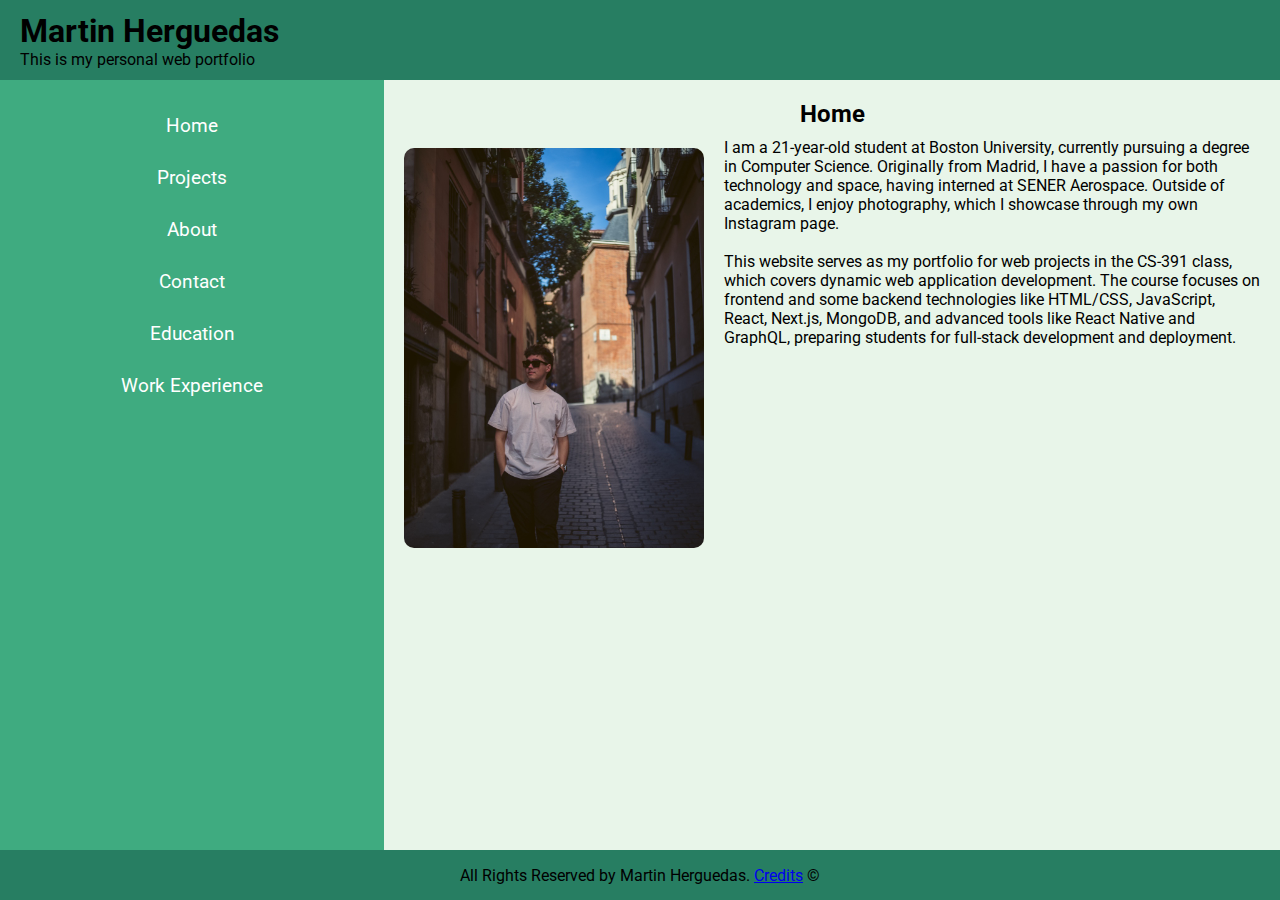
<file: index.html>
<!DOCTYPE html>
<html lang="en">

<head>
    <meta charset="UTF-8"> <!-- Character encoding -->
    <meta http-equiv="X-UA-Compatible" content="IE=edge"> <!-- Compatibility with Internet Explorer -->
    <meta name="viewport" content="width=device-width, initial-scale=1.0"> <!-- Responsive design -->
    <title>Home | Resume</title> <!-- Page title -->
    <link rel="stylesheet" href="styles.css"> <!-- Link to CSS file -->
</head>

<body>
    <header>
        <h1>Martin Herguedas</h1> <!-- Main heading -->
        <p>This is my personal web portfolio</p> <!-- Subheading -->
    </header>

    <nav>
        <ul>
            <li><a href="index.html">Home</a></li> <!-- Home link -->
            <li><a href="projects.html">Projects</a></li> <!-- Projects link -->
            <li><a href="about.html">About</a></li> <!-- About link -->
            <li><a href="contact.html">Contact</a></li> <!-- Contact link -->
            <li><a href="education.html">Education</a></li> <!-- Education link -->
            <li><a href="work-experience.html">Work Experience</a></li> <!-- Work Experience link -->
        </ul>
    </nav>

    <main>
        <h2>Home</h2> <!-- Section heading for home -->
        <div class="content-container">
            <img src="/assets/me_2.jpeg" alt="Intro photo" class="profile-image"> <!-- Introductory image -->
            <div class="text-content">
                <p>I am a 21-year-old student at Boston University, currently pursuing a degree in Computer Science. Originally from Madrid, I have a passion for both technology and space, having interned at SENER Aerospace. Outside of academics, I enjoy photography, which I showcase through my own Instagram page.</p>
                <br>
                <p>This website serves as my portfolio for web projects in the CS-391 class, which covers dynamic web application development. The course focuses on frontend and some backend technologies like HTML/CSS, JavaScript, React, Next.js, MongoDB, and advanced tools like React Native and GraphQL, preparing students for full-stack development and deployment.</p>
            </div>
        </div>
    </main>

    <footer>
        <p>All Rights Reserved by Martin Herguedas. <a href="credits.html">Credits</a> &copy;</p> <!-- Footer text -->
    </footer>
</body>

</html>
</file>
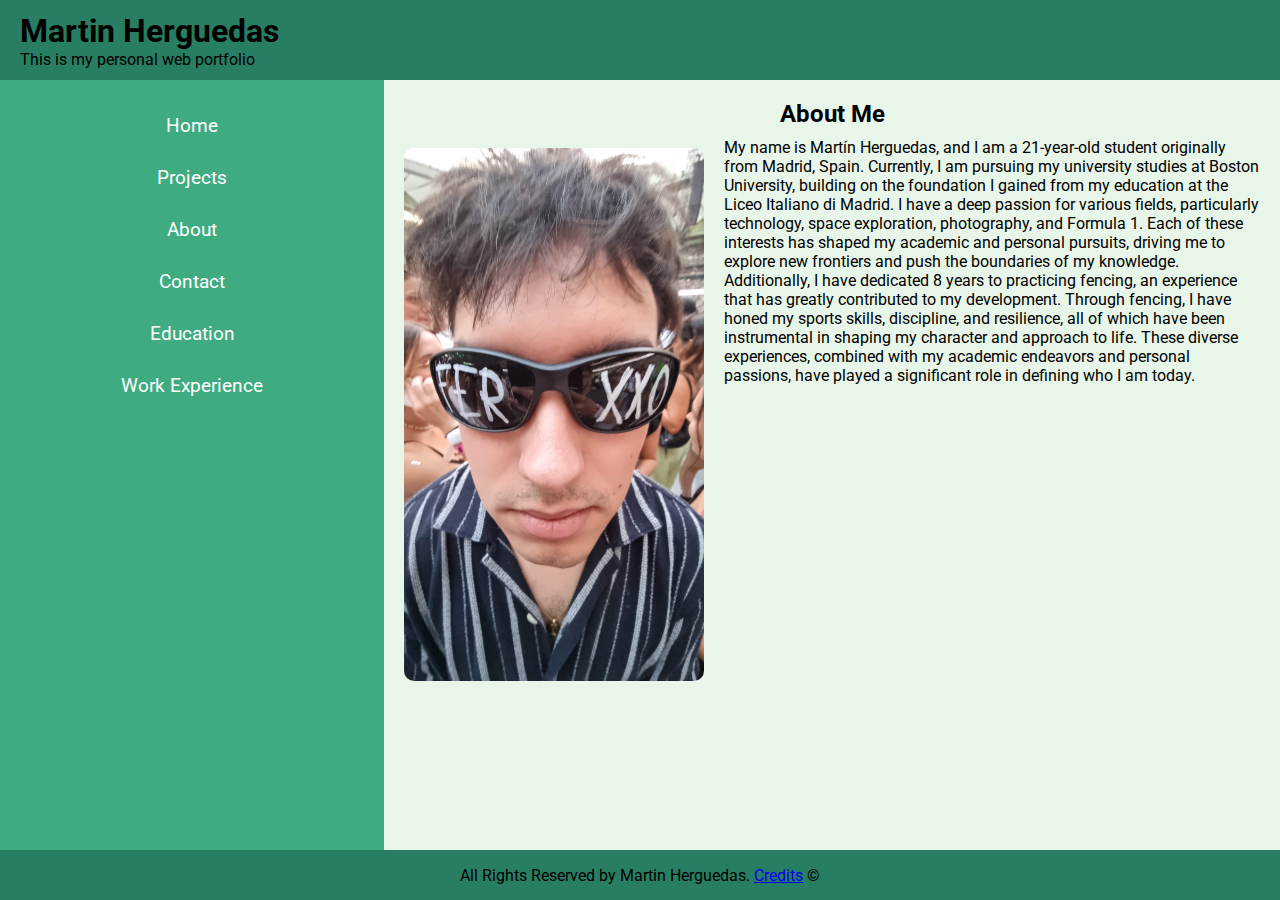
<file: about.html>
<!DOCTYPE html>
<html lang="en">

<head>
    <meta charset="UTF-8">
    <meta http-equiv="X-UA-Compatible" content="IE=edge">
    <meta name="viewport" content="width=device-width, initial-scale=1.0">
    <title>About | Resume</title>
    <link rel="stylesheet" href="styles.css">
</head>

<body>
    <!-- Header section with the name and a brief introduction -->
    <header>
        <h1>Martin Herguedas</h1>
        <p>This is my personal web portfolio</p>
    </header>

    <!-- Navigation menu for the website -->
    <nav aria-label="Main Navigation">
        <ul>
            <li><a href="index.html">Home</a></li>
            <li><a href="projects.html">Projects</a></li>
            <li><a href="about.html">About</a></li>
            <li><a href="contact.html">Contact</a></li>
            <li><a href="education.html">Education</a></li>
            <li><a href="work-experience.html">Work Experience</a></li>
        </ul>
    </nav>

    <!-- Main content area -->
    <main>
        <h2>About Me</h2>
        <div class="content-container">
            <!-- Profile image of the author -->
            <img src="/assets/me_1.jpg" alt="Martin Herguedas" class="profile-image">
            <div class="text-content">
                <!-- Personal introduction and background information -->
                <p>My name is Martín Herguedas, and I am a 21-year-old student originally from Madrid, Spain. Currently, I am pursuing my university studies at Boston University, building on the foundation I gained from my education at the Liceo Italiano di Madrid. I have a deep passion for various fields, particularly technology, space exploration, photography, and Formula 1. Each of these interests has shaped my academic and personal pursuits, driving me to explore new frontiers and push the boundaries of my knowledge. Additionally, I have dedicated 8 years to practicing fencing, an experience that has greatly contributed to my development. Through fencing, I have honed my sports skills, discipline, and resilience, all of which have been instrumental in shaping my character and approach to life. These diverse experiences, combined with my academic endeavors and personal passions, have played a significant role in defining who I am today.</p>
            </div>
        </div>
    </main>

    <!-- Footer section with copyright information -->
    <footer>
        <p>All Rights Reserved by Martin Herguedas. <a href="credits.html">Credits</a> &copy;</p>
    </footer>
</body>

</html>
</file>
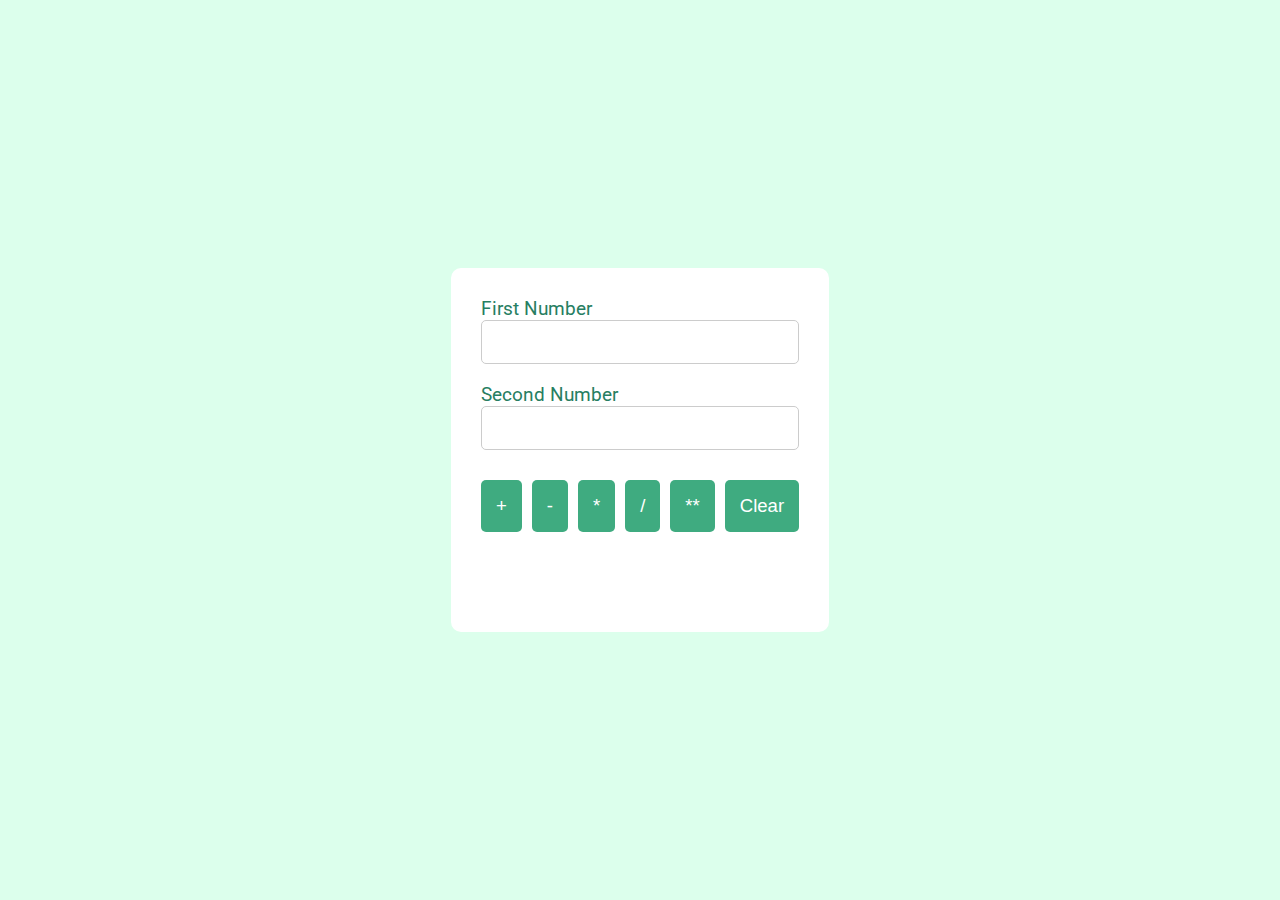
<file: calculator.html>
<!DOCTYPE html>
<html lang="en">

<head>
    <meta charset="UTF-8"> <!-- Character encoding -->
    <meta http-equiv="X-UA-Compatible" content="IE=edge"> <!-- Compatibility with Internet Explorer -->
    <meta name="viewport" content="width=device-width, initial-scale=1.0"> <!-- Responsive design -->
    <title>Calculator | Projects</title> <!-- Page title -->
    <link rel="stylesheet" href="calculator.css"> <!-- Link to CSS file for styling -->
</head>

<body>
    <div class="calculator-container"> <!-- Main container for the calculator -->
        <div class="input-section"> <!-- Section for input fields -->
            <div class="input-group">
                <label for="first-number">First Number</label> <!-- Label for the first input -->
                <input id="first-number" type="number" aria-label="First Number"> <!-- Input for first number -->
            </div>
            <div class="input-group">
                <label for="second-number">Second Number</label> <!-- Label for the second input -->
                <input id="second-number" type="number" aria-label="Second Number"> <!-- Input for second number -->
            </div>
        </div>
        <div class="buttons-section"> <!-- Section for buttons -->
            <button onclick="addition()">+</button> <!-- Addition button -->
            <button onclick="subtraction()">-</button> <!-- Subtraction button -->
            <button onclick="multiplication()">*</button> <!-- Multiplication button -->
            <button onclick="division()">/</button> <!-- Division button -->
            <button onclick="power()">**</button> <!-- Power button -->
            <button onclick="clearFields()">Clear</button> <!-- Clear button -->
        </div>

        <!-- Result Display Section -->
        <div class="result-section">
            <div id="output"></div> <!-- Div to display the result -->
        </div>
    </div>

    <script src="calculator.js"></script> <!-- Link to JavaScript file for functionality -->
</body>

</html>
</file>
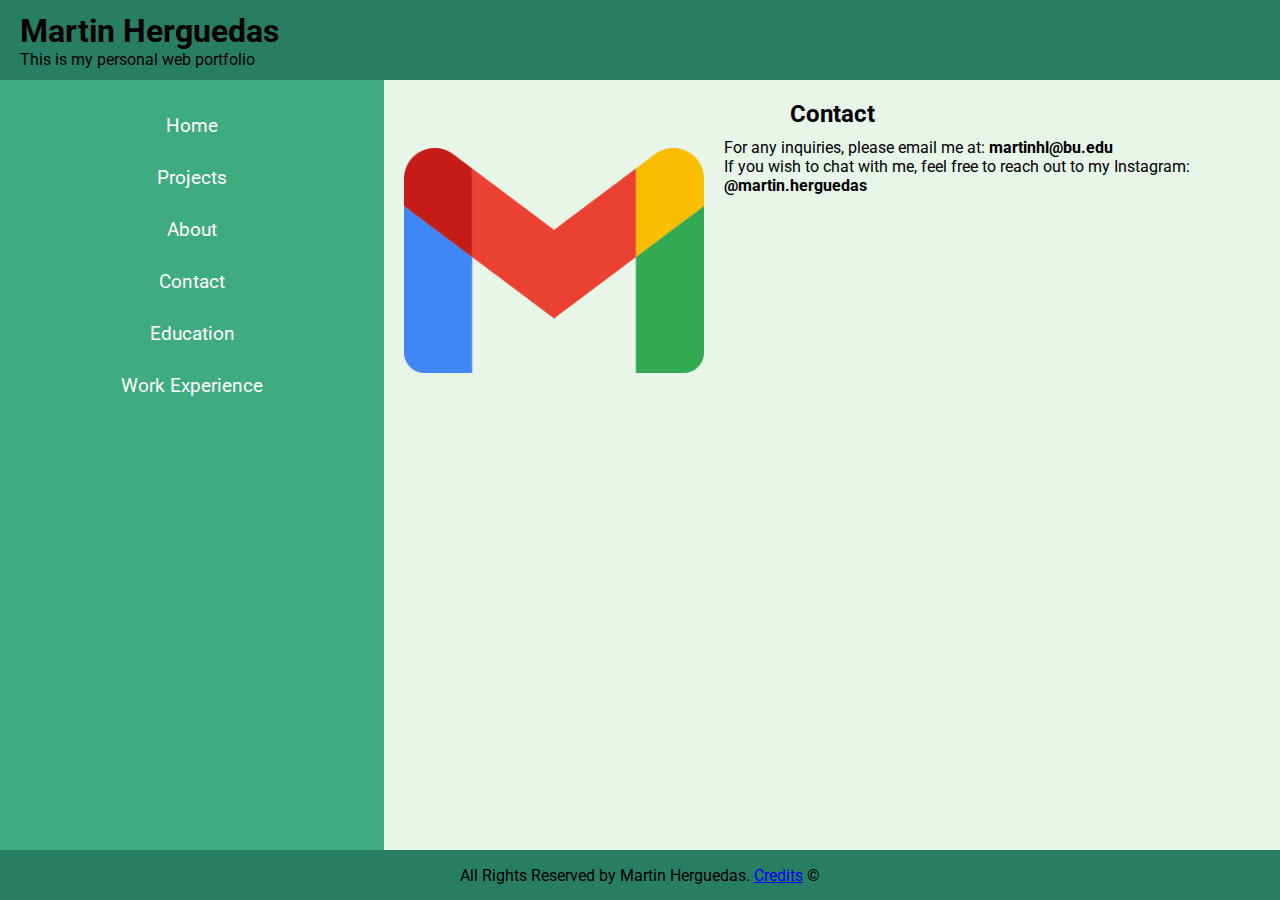
<file: contact.html>
<!DOCTYPE html>
<html lang="en">

<head>
    <meta charset="UTF-8"> <!-- Character encoding -->
    <meta http-equiv="X-UA-Compatible" content="IE=edge"> <!-- Compatibility with Internet Explorer -->
    <meta name="viewport" content="width=device-width, initial-scale=1.0"> <!-- Responsive design -->
    <title>Contact | Resume</title> <!-- Page title -->
    <link rel="stylesheet" href="styles.css"> <!-- Link to CSS file -->
</head>

<body>
    <header>
        <h1>Martin Herguedas</h1> <!-- Main heading -->
        <p>This is my personal web portfolio</p> <!-- Subheading -->
    </header>

    <nav aria-label="Main Navigation">
        <ul>
            <li><a href="index.html">Home</a></li> <!-- Home link -->
            <li><a href="projects.html">Projects</a></li> <!-- Projects link -->
            <li><a href="about.html">About</a></li> <!-- About link -->
            <li><a href="contact.html">Contact</a></li> <!-- Contact link -->
            <li><a href="education.html">Education</a></li> <!-- Education link -->
            <li><a href="work-experience.html">Work Experience</a></li> <!-- Work Experience link -->
        </ul>
    </nav>

    <main>
        <h2>Contact</h2> <!-- Section heading for contact -->
        <div class="content-container">
            <img src="/assets/gmail.png" alt="Gmail Icon" class="profile-image"> <!-- Image of Gmail icon -->
            <div class="text-content">
                <p>For any inquiries, please email me at: <strong>martinhl@bu.edu</strong></p> <!-- Email contact -->
                <p>If you wish to chat with me, feel free to reach out to my Instagram: <strong>@martin.herguedas</strong></p> <!-- Instagram contact -->
            </div>
        </div>
    </main>

    <footer>
        <p>All Rights Reserved by Martin Herguedas. <a href="credits.html">Credits</a> &copy;</p> <!-- Footer text -->
    </footer>
</body>

</html>
</file>
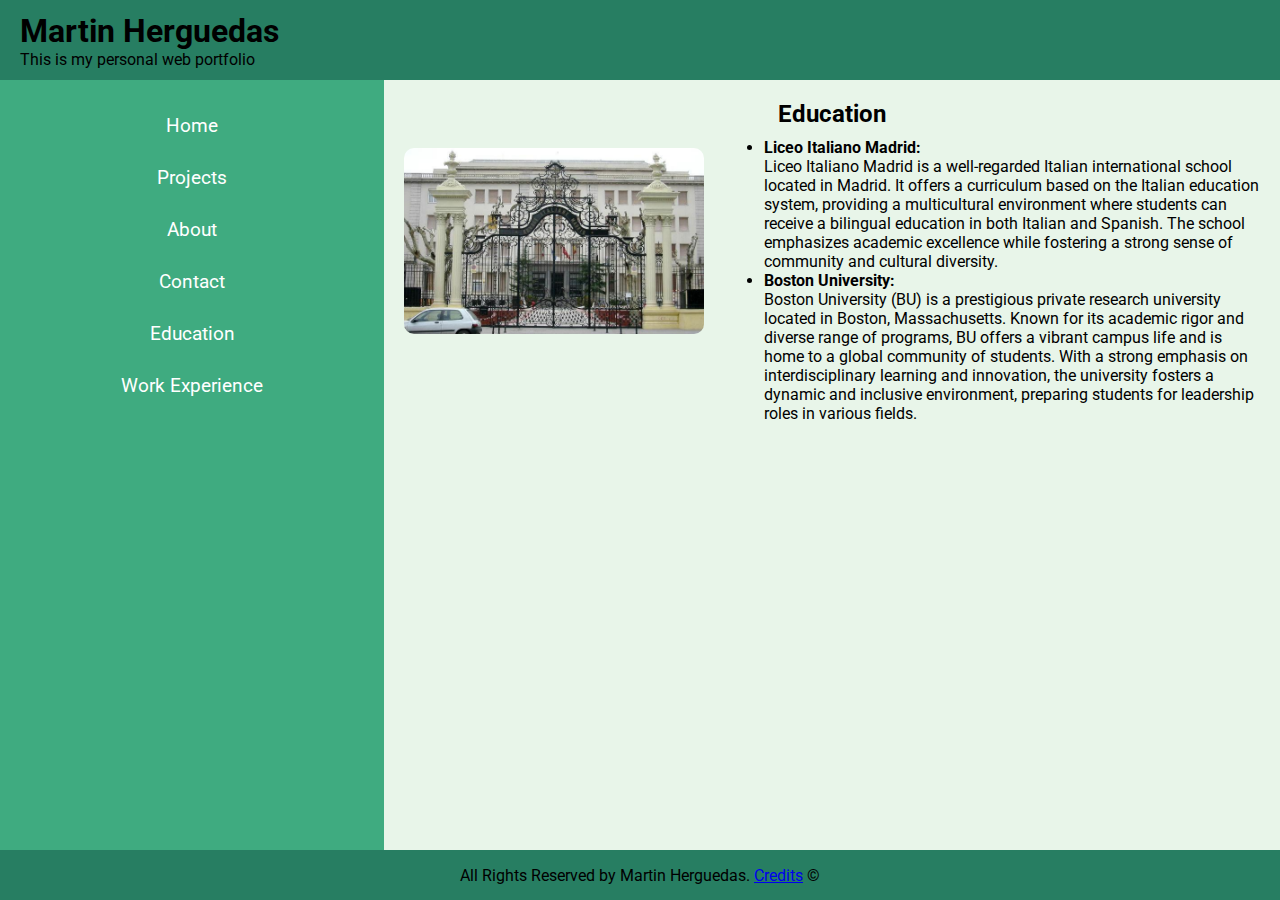
<file: education.html>
<!DOCTYPE html>
<html lang="en">

<head>
    <meta charset="UTF-8"> <!-- Character encoding -->
    <meta http-equiv="X-UA-Compatible" content="IE=edge"> <!-- Compatibility with Internet Explorer -->
    <meta name="viewport" content="width=device-width, initial-scale=1.0"> <!-- Responsive design -->
    <title>Education | Resume</title> <!-- Page title -->
    <link rel="stylesheet" href="styles.css"> <!-- Link to CSS file -->
</head>

<body>
    <header>
        <h1>Martin Herguedas</h1> <!-- Main heading -->
        <p>This is my personal web portfolio</p> <!-- Subheading -->
    </header>

    <nav aria-label="Main Navigation">
        <ul>
            <li><a href="index.html">Home</a></li> <!-- Home link -->
            <li><a href="projects.html">Projects</a></li> <!-- Projects link -->
            <li><a href="about.html">About</a></li> <!-- About link -->
            <li><a href="contact.html">Contact</a></li> <!-- Contact link -->
            <li><a href="education.html">Education</a></li> <!-- Education link -->
            <li><a href="work-experience.html">Work Experience</a></li> <!-- Work Experience link -->
        </ul>
    </nav>

    <main>
        <h2>Education</h2> <!-- Section heading for education -->
        <div class="content-container">
            <img src="/assets/liceo.jpg" alt="Liceo Italiano Madrid" class="profile-image"> <!-- Image of Liceo Italiano Madrid -->
            <div class="text-content">
                <ul>
                    <li>
                        <p><strong>Liceo Italiano Madrid:</strong></p> <!-- School name -->
                        <p>Liceo Italiano Madrid is a well-regarded Italian international school located in Madrid. It offers a curriculum based on the Italian education system, providing a multicultural environment where students can receive a bilingual education in both Italian and Spanish. The school emphasizes academic excellence while fostering a strong sense of community and cultural diversity.</p> <!-- Description of Liceo -->
                    </li>
                    <li>
                        <p><strong>Boston University:</strong></p> <!-- University name -->
                        <p>Boston University (BU) is a prestigious private research university located in Boston, Massachusetts. Known for its academic rigor and diverse range of programs, BU offers a vibrant campus life and is home to a global community of students. With a strong emphasis on interdisciplinary learning and innovation, the university fosters a dynamic and inclusive environment, preparing students for leadership roles in various fields.</p> <!-- Description of BU -->
                    </li>
                </ul>
            </div>
        </div>
    </main>

    <footer>
        <p>All Rights Reserved by Martin Herguedas. <a href="credits.html">Credits</a> &copy;</p> <!-- Footer text -->
    </footer>
</body>

</html>
</file>
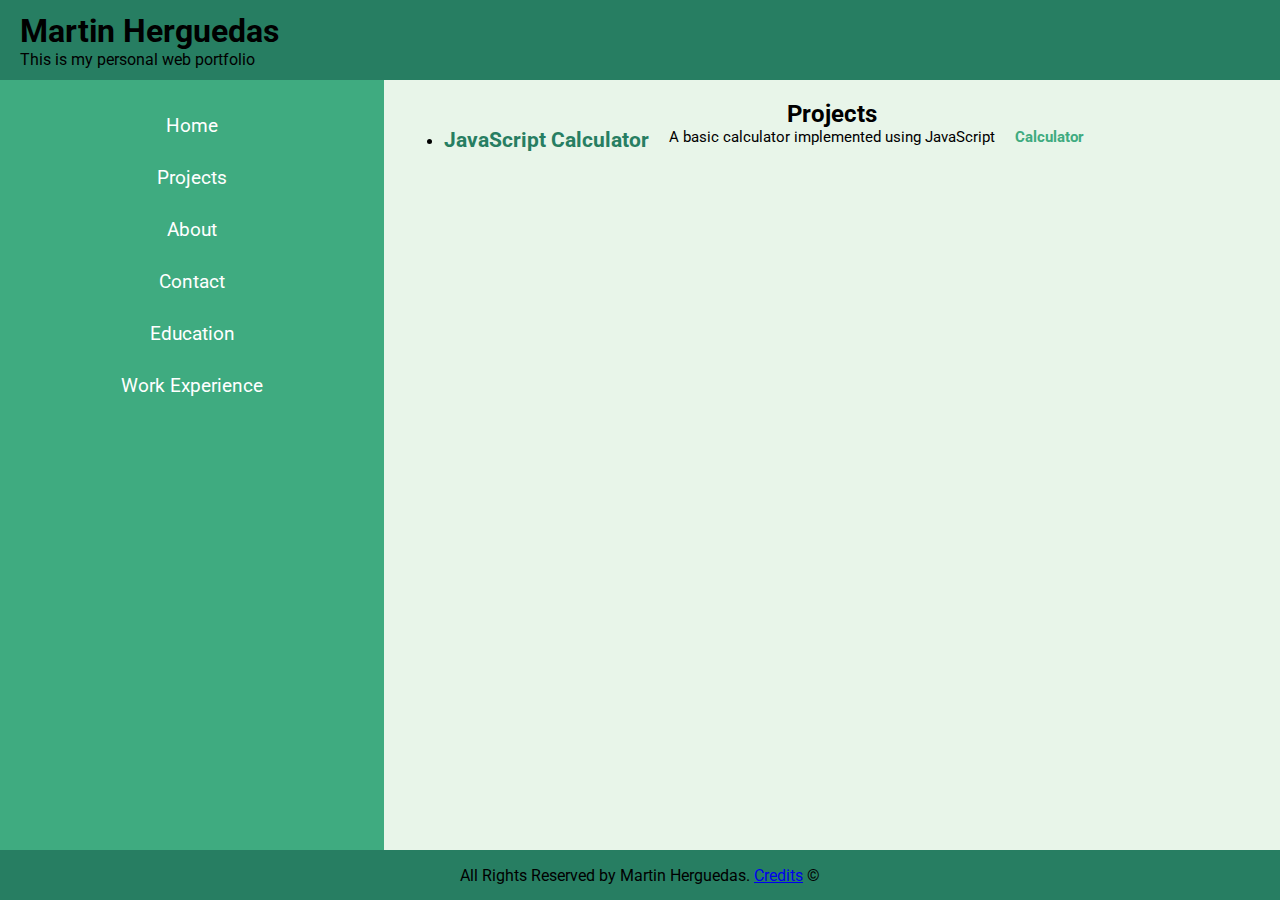
<file: projects.html>
<!DOCTYPE html>
<html lang="en">

<head>
    <meta charset="UTF-8"> <!-- Character encoding -->
    <meta http-equiv="X-UA-Compatible" content="IE=edge"> <!-- Compatibility with Internet Explorer -->
    <meta name="viewport" content="width=device-width, initial-scale=1.0"> <!-- Responsive design -->
    <title>Projects | Resume</title> <!-- Page title -->
    <link rel="stylesheet" href="styles.css"> <!-- Link to CSS file -->
</head>

<body>
    <header>
        <h1>Martin Herguedas</h1> <!-- Main heading -->
        <p>This is my personal web portfolio</p> <!-- Subheading -->
    </header>

    <nav aria-label="Main Navigation">
        <ul>
            <li><a href="index.html">Home</a></li>
            <li><a href="projects.html">Projects</a></li>
            <li><a href="about.html">About</a></li>
            <li><a href="contact.html">Contact</a></li>
            <li><a href="education.html">Education</a></li>
            <li><a href="work-experience.html">Work Experience</a></li>
        </ul>
    </nav>

    <main>
        <h2>Projects</h2> <!-- Section heading for projects -->
        <div class="content-container">
            <ul>
                <li>
                    <div class="project">             
                        <h3>JavaScript Calculator</h3> <!-- Project title -->
                        <p>A basic calculator implemented using JavaScript</p> <!-- Project description -->
                        <a href="calculator.html">Calculator</a> <!-- Link to the project -->
                    </div>
                </li>
                <!-- Add more projects here -->
            </ul>
        </div>
    </main>

    <footer>
        <p>All Rights Reserved by Martin Herguedas. <a href="credits.html">Credits</a> &copy;</p> <!-- Footer text -->
    </footer>
</body>

</html>
</file>
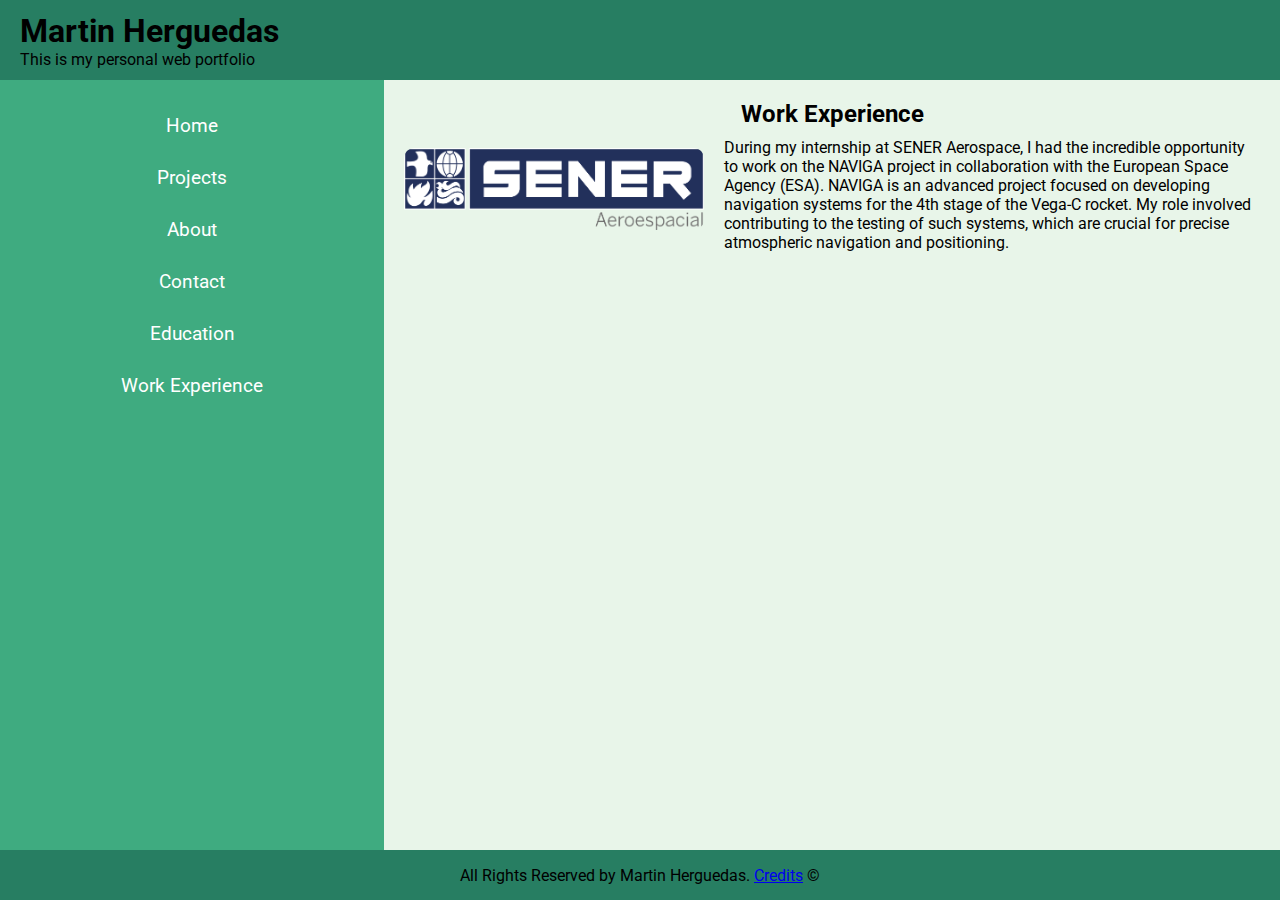
<file: work-experience.html>
<!DOCTYPE html>
<html lang="en">

<head>
    <meta charset="UTF-8">
    <meta http-equiv="X-UA-Compatible" content="IE=edge">
    <meta name="viewport" content="width=device-width, initial-scale=1.0">
    <title>Work Experience | Resume</title>
    <link rel="stylesheet" href="styles.css">
</head>

<body>
    <!-- Header section with name and portfolio introduction -->
    <header>
        <h1>Martin Herguedas</h1>
        <p>This is my personal web portfolio</p>
    </header>

    <!-- Navigation menu for the website -->
    <nav aria-label="Main Navigation">
        <ul>
            <li><a href="index.html">Home</a></li>
            <li><a href="projects.html">Projects</a></li>
            <li><a href="about.html">About</a></li>
            <li><a href="contact.html">Contact</a></li>
            <li><a href="education.html">Education</a></li>
            <li><a href="work-experience.html">Work Experience</a></li>
        </ul>
    </nav>

    <!-- Main content area for work experience -->
    <main>
        <h2>Work Experience</h2>
        <div class="content-container">
            <!-- Company logo for SENER Aerospace -->
            <img src="/assets/sener.png" alt="SENER Aerospace Logo" class="profile-image">
            <div class="text-content">
                <!-- Description of the work experience -->
                <p>During my internship at SENER Aerospace, I had the incredible opportunity to work on the NAVIGA project in collaboration with the European Space Agency (ESA). NAVIGA is an advanced project focused on developing navigation systems for the 4th stage of the Vega-C rocket. My role involved contributing to the testing of such systems, which are crucial for precise atmospheric navigation and positioning.</p>
            </div>
        </div>
    </main>

    <!-- Footer section with copyright information -->
    <footer>
        <p>All Rights Reserved by Martin Herguedas. <a href="credits.html">Credits</a> &copy;</p>
    </footer>
</body>

</html>
</file>
<file: styles.css>
/* Import Google Font */
@import url('https://fonts.googleapis.com/css2?family=Roboto:wght@400;700&display=swap');

/* =========================
   Global Styles
   ========================= */
* {
    margin: 0; /* Remove default margin */
    box-sizing: border-box; /* Include padding and border in element's total width and height */
}

body {
    background-color: rgb(220, 255, 236); /* Light green background */
    font-family: 'Roboto', sans-serif; /* Set font family */
    display: flex; /* Use flexbox for layout */
    flex-direction: column; /* Stack children vertically */
    min-height: 100vh; /* Ensure body takes full viewport height */
}

/* =========================
   Header and Footer Styles
   ========================= */
header, footer {
    background-color: rgb(39, 126, 98); /* Dark green background for header and footer */
    width: 100%; /* Full width */
    position: fixed; /* Fixed positioning */
    left: 0; /* Align to left */
    right: 0; /* Align to right */
    z-index: 1000; /* Ensure it sits above other content */
    display: flex; /* Use flexbox for layout */
    align-items: center; /* Center items vertically */
    justify-content: center; /* Center items horizontally */
    padding: 0 20px; /* Horizontal padding */
}

header {
    top: 0; /* Position at the top */
    height: 80px; /* Fixed height */
    flex-direction: column; /* Stack items vertically */
    text-align: left; /* Left-align text for larger screens */
    align-items: flex-start; /* Align items to the start */
}

footer {
    bottom: 0; /* Position at the bottom */
    height: 50px; /* Fixed height */
    flex-direction: row; /* Horizontal layout */
    padding: 15px 20px; /* Padding for footer */
    text-align: center; /* Center-align footer text */
}

/* =========================
   Navigation Styles
   ========================= */
nav {
    background-color: rgb(63, 171, 128); /* Medium green background for navigation */
    position: fixed; /* Fixed positioning */
    top: 80px; /* Position below header */
    bottom: 50px; /* Position above footer */
    width: 30%; /* 30% width for wider screens */
    display: flex; /* Use flexbox for layout */
    flex-direction: column; /* Stack items vertically */
    align-items: center; /* Center items */
    padding-top: 20px; /* Padding at the top */
    overflow: auto; /* Allow scrolling */
}

nav ul {
    list-style: none; /* Remove default list styles */
    width: 100%; /* Full width */
    display: flex; /* Use flexbox for layout */
    flex-direction: column; /* Stack items vertically */
    align-items: center; /* Center items */
    justify-content: center; /* Center items */
    padding: 0; /* Remove padding */
    margin: 0; /* Remove margin */
}

nav li a {
    display: flex; /* Use flexbox for links */
    align-items: center; /* Center items vertically */
    justify-content: center; /* Center items horizontally */
    color: white; /* White text color */
    text-decoration: none; /* Remove underline */
    padding: 15px; /* Padding for links */
    font-size: calc(16px + 0.2vw); /* Dynamic font size based on viewport width */
    max-width: 200px; /* Limit link width */
    border-radius: 5px; /* Rounded corners */
    height: 100%; /* Full height */
}

nav li a:hover {
    background-color: #2e8b57; /* Darker green on hover */
}

/* =========================
   Main Content Styles
   ========================= */
main {
    margin-left: 30%; /* Offset to accommodate nav on larger screens */
    padding: 20px; /* Padding for main content */
    padding-top: 100px; /* Space for header */
    padding-bottom: 70px; /* Space for footer */
    background-color: #e8f5e9; /* Light background for main content */
    flex: 1; /* Allow main to take remaining space */
    overflow: auto; /* Allow scrolling */
    height: 100vh; /* Full viewport height */
    display: flex; /* Use flexbox for layout */
    flex-direction: column; /* Stack children vertically */
    align-items: center; /* Center content horizontally */
    justify-content: flex-start; /* Align content to the top */
}

/* =========================
   Content Container Styles
   ========================= */
.content-container {
    display: flex; /* Use flexbox for layout */
    align-items: flex-start; /* Align items to the start */
    gap: 20px; /* Space between image and text */
    max-width: 1000px; /* Prevent content from stretching too wide */
    width: 100%; /* Full width */
    margin: 0 auto; /* Center the container */
}

.content-container img.profile-image {
    max-width: 300px; /* Limit image width */
    width: 100%; /* Full width */
    height: auto; /* Maintain aspect ratio */
    border-radius: 10px; /* Rounded corners */
    margin: 20px 0; /* Vertical margin */
}

/* =========================
   Text Content Styles
   ========================= */
.text-content {
    flex: 1; /* Allow text to take remaining space */
    padding: 10px 0; /* Padding for text content */
}

/* =========================
   Project Specific Styles
   ========================= */
.project {
    display: flex; /* Use flexbox for layout */
    align-items: flex-start; /* Align items to the start */
    gap: 20px; /* Space between image and text */
    margin-bottom: 40px; /* Space below each project */
    max-width: 1000px; /* Consistent max width */
    width: 100%; /* Full width */
    margin: 0 auto 40px auto; /* Center and add bottom margin */
}

.project .text-content {
    flex: 1; /* Allow text to take remaining space */
    padding: 10px 0; /* Padding for project text */
}

.project h3 {
    margin-bottom: 10px; /* Margin below headings */
    color: rgb(39, 126, 98); /* Dark green for project titles */
    font-size: calc(18px + 0.2vw); /* Dynamic font size */
}

.project p {
    margin-bottom: 10px; /* Margin below paragraphs */
    font-size: calc(14px + 0.1vw); /* Dynamic font size */
}

.project a {
    color: rgb(63, 171, 128); /* Medium green for links */
    text-decoration: none; /* Remove underline */
    font-weight: bold; /* Bold links */
    font-size: calc(14px + 0.1vw); /* Dynamic font size */
}

.project a:hover {
    text-decoration: underline; /* Underline on hover */
}

/* =========================
   Responsive Styles
   ========================= */
@media (max-width: 750px) {
    /* Navigation Styles for Small Screens */
    nav {
        width: 100%; /* Full width for navigation */
        height: 50px; /* Defined height */
        flex-direction: row; /* Horizontal layout */
        justify-content: space-around; /* Space links evenly */
        align-items: center; /* Center align items */
        padding-top: 0; /* Remove top padding */
        padding-bottom: 0; /* Remove bottom padding */
    }

    nav ul {
        flex-direction: row; /* Horizontal list */
        justify-content: center; /* Center links */
        width: 100%; /* Full width */
    }

    nav li {
        width: auto; /* Auto width for horizontal items */
    }

    nav li a {
        padding: 8px 10px; /* Reduced padding for smaller screens */
        font-size: calc(14px + 0.3vw); /* Slightly smaller font size */
        max-width: none; /* Remove max-width */
        margin: 0; /* Remove margins */
        height: 100%; /* Full height */
    }

    /* Header Styles for Small Screens */
    header {
        text-align: center; /* Center alignment */
        padding: 15px 10px; /* Adjusted padding */
        height: 80px; /* Consistent height */
    }

    /* Main Content Styles for Small Screens */
    main {
        margin-left: 0; /* No offset for smaller screens */
        padding-top: 130px; /* Space for header and navigation */
        width: 100%; /* Full width */
    }

    /* Footer Styles for Small Screens */
    footer {
        width: 100%; /* Full width for footer */
        height: 50px; /* Consistent footer height */
    }

    /* Adjust Content Container and Projects for Small Screens */
    .content-container, .project {
        flex-direction: column; /* Stack items vertically */
        align-items: center; /* Center align items */
        text-align: center; /* Center text */
        gap: 10px; /* Reduce gap for smaller screens */
    }

    .text-content {
        padding: 10px; /* Add padding for better spacing */
    }

    /* Adjust images in small screens */
    .content-container img.profile-image {
        width: 80%; /* Reduce image width for better fit */
    }

}
</file>
<file: calculator.css>
/* =========================
   Import Google Font
   ========================= */
   @import url('https://fonts.googleapis.com/css2?family=Roboto:wght@400;700&display=swap');

   /* =========================
      Global Styles
      ========================= */
   * {
       margin: 0; /* Reset margin */
       box-sizing: border-box; /* Include padding and border in element's total width and height */
   }
   
   body {
       background-color: rgb(220, 255, 236); /* Light green background */
       font-family: 'Roboto', sans-serif; /* Font style */
       display: flex; /* Use flexbox for layout */
       justify-content: center; /* Center content horizontally */
       align-items: center; /* Center content vertically */
       min-height: 100vh; /* Full viewport height */
       padding: 20px; /* Padding to prevent content from touching screen edges */
   }
   
   /* =========================
      Calculator Container
      ========================= */
   .calculator-container {
       background-color: #ffffff; /* White background for the calculator */
       padding: 30px; /* Internal padding */
       border-radius: 10px; /* Rounded corners */
       max-width: 500px; /* Max width of the calculator */
   }
   
   /* =========================
      Input Section
      ========================= */
   .input-section {
       display: flex; /* Use flexbox for layout */
       flex-direction: column; /* Stack inputs vertically */
       gap: 20px; /* Space between inputs */
       margin-bottom: 30px; /* Space below input section */
   }
   
   .input-group {
       display: flex; /* Use flexbox for layout */
       flex-direction: column; /* Stack label and input vertically */
   }
   
   .input-group label {
       font-size: calc(16px + 0.2vw); /* Responsive font size for labels */
       color: rgb(39, 126, 98); /* Dark green for labels */
   }
   
   .input-group input {
       padding: 10px; /* Internal padding for input fields */
       font-size: calc(16px + 0.2vw); /* Responsive font size for input fields */
       border: 1px solid #ccc; /* Light gray border */
       border-radius: 5px; /* Rounded corners */
   }
   
   /* =========================
      Buttons Section
      ========================= */
   .buttons-section {
       display: flex; /* Use flexbox for layout */
       flex-wrap: wrap; /* Allow buttons to wrap to next line */
       gap: 10px; /* Space between buttons */
       justify-content: center; /* Center buttons */
       margin-bottom: 30px; /* Space below buttons section */
   }
   
   .buttons-section button {
       padding: 15px; /* Internal padding for buttons */
       font-size: calc(16px + 0.2vw); /* Responsive font size for buttons */
       border: none; /* Remove default border */
       border-radius: 5px; /* Rounded corners */
       background-color: rgb(63, 171, 128); /* Medium green background */
       color: #ffffff; /* White text color */
   }
   
   .buttons-section button:hover {
       background-color: #2e8b57; /* Darker green on hover */
   }
   
   /* =========================
      Result Section
      ========================= */
   .result-section {
       display: flex; /* Use flexbox for layout */
       justify-content: center; /* Center the result */
       align-items: center; /* Center vertically */
   }
   
   #output {
       font-size: calc(20px + 0.2vw); /* Responsive font size for output */
       color: black; /* Black text color */
       min-height: 40px; /* Ensures space is reserved for the result */
   }
   
   /* =========================
      Responsive Styles
      ========================= */
   @media (max-width: 750px) {
       .calculator-container {
           padding: 20px; /* Reduce padding on smaller screens */
       }
   
       .input-section {
           gap: 15px; /* Reduce gap between inputs */
           margin-bottom: 20px; /* Reduce space below input section */
       }
   
       .input-group label {
           font-size: calc(14px + 0.2vw); /* Slightly smaller font size for labels */
       }
   
       .input-group input {
           padding: 8px; /* Reduce padding for input fields */
           font-size: calc(14px + 0.2vw); /* Slightly smaller font size for input fields */
       }
   
       .buttons-section button {
           padding: 12px; /* Reduce padding for buttons */
           font-size: calc(14px + 0.2vw); /* Slightly smaller font size for buttons */
       }
   
       #output {
           font-size: calc(18px + 0.2vw); /* Slightly smaller font size for output */
       }
   }
</file>
